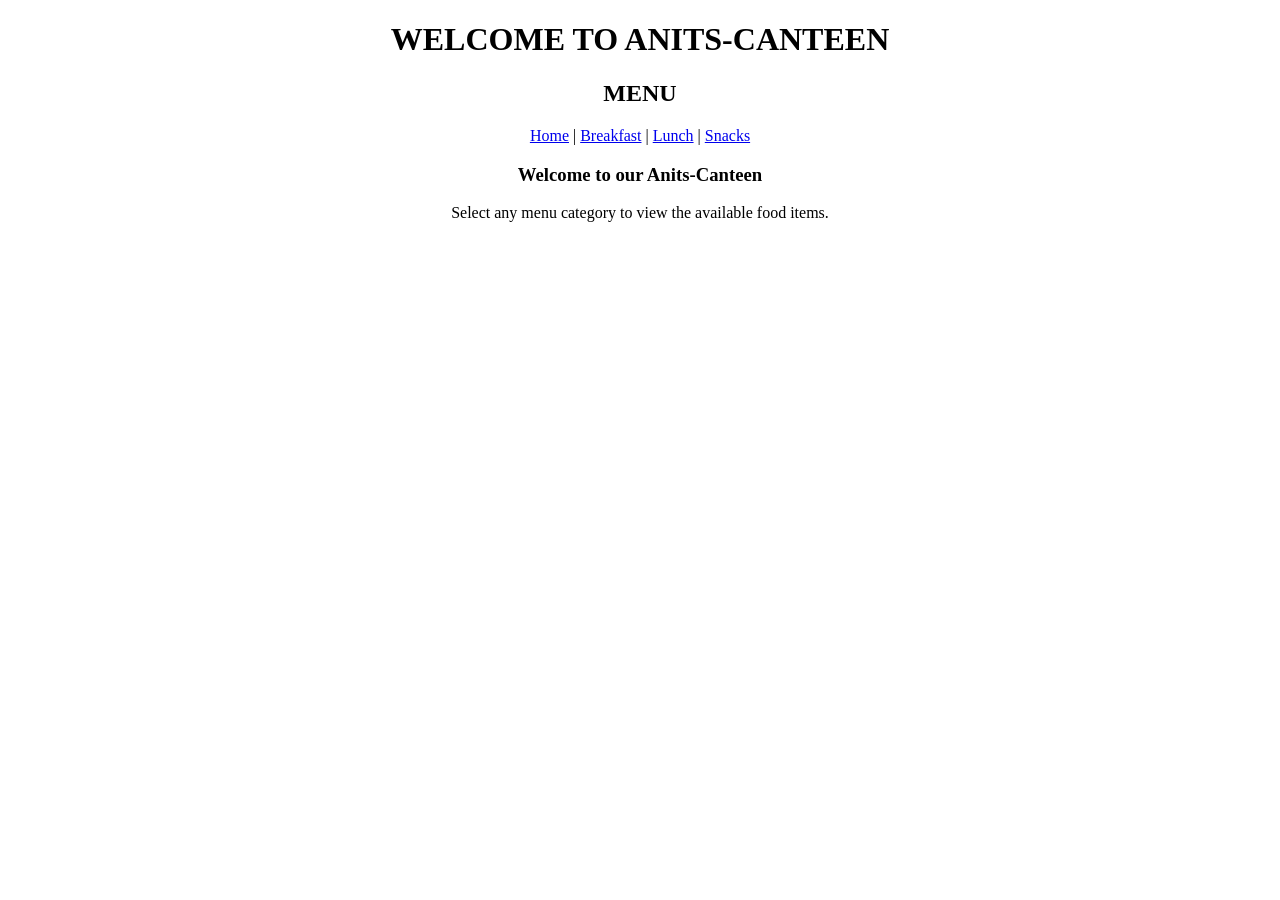
<file: anits-canteen/index.html>
<!DOCTYPE html>
<html>
<head>
    <title>Anits-Canteen</title>
</head>
<body>

<center>

    <h1>WELCOME TO ANITS-CANTEEN</h1>

    <h2>MENU</h2>

    <a href="index.html">Home</a> |
    <a href="breakfast.html">Breakfast</a> |
    <a href="lunch.html">Lunch</a> |
    <a href="snacks.html">Snacks</a>

    <h3>Welcome to our Anits-Canteen</h3>
    <p>Select any menu category to view the available food items.</p>

</center>

</body>
</html>
</file>
